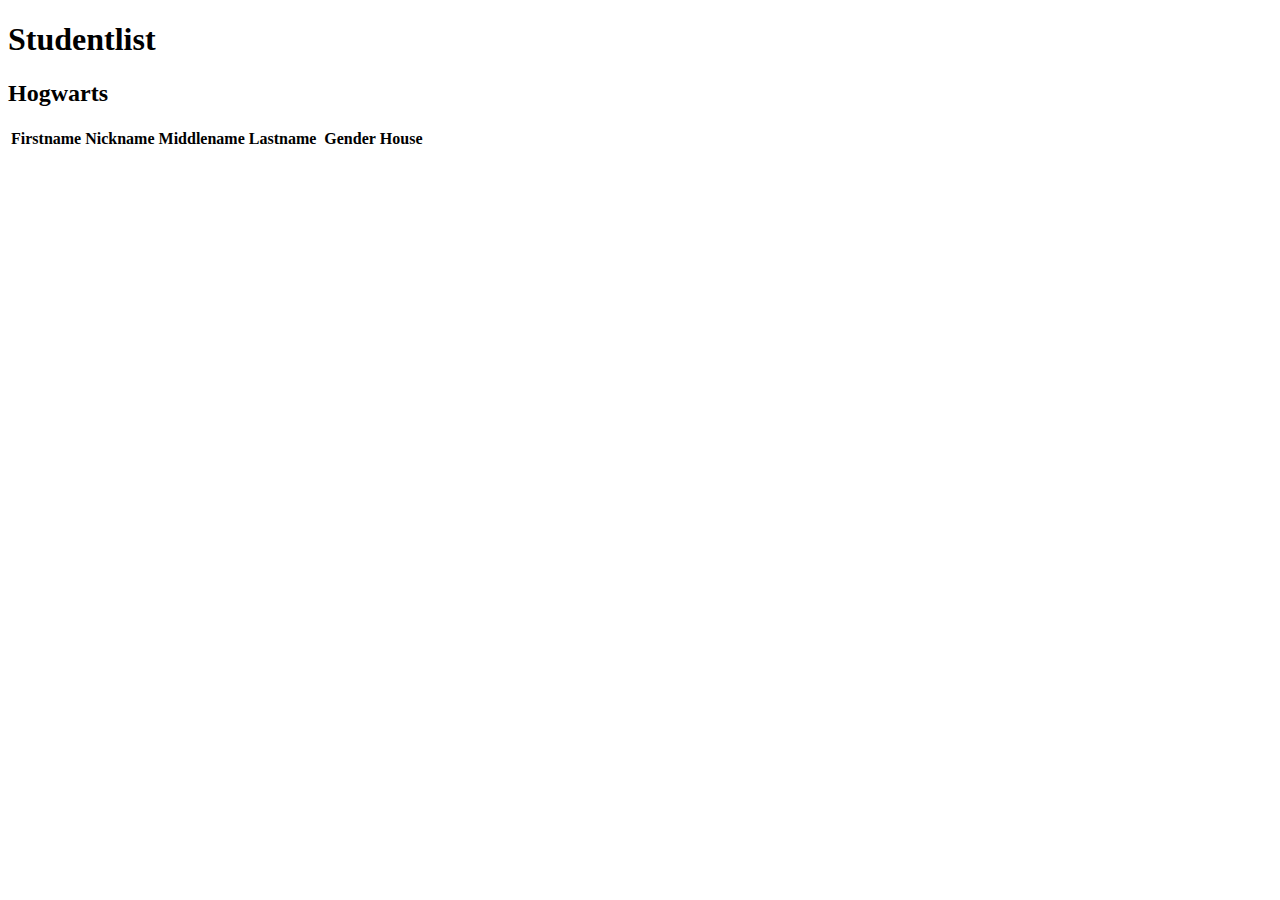
<file: cleaninghogwarts.html>
<!DOCTYPE html>
<html lang="en">
<head>
    <meta charset="UTF-8">
    <meta name="viewport" content="width=device-width, initial-scale=1.0">
    <title>Hacked Hogwarts Assignment</title>
    <link rel="stylesheet" href="cleaninghogwarts.css">
</head>
<body>

    <header>
        <div class="top">
            <h1>Studentlist</h1>
            <h2>Hogwarts</h2>
        </div>


        <!-- <nav id="filter_buttons">
            <button class="filter clicked" data-student="all">All</button>
            <button class="filter" data-student="Slytherin">Slytherin</button>
            <button class="filter" data-student="Gryffindor">Gryffindor</button>
            <button class="filter" data-student="Hufflepuff">Hufflepuff</button>
            <button class="filter" data-student="Ravenclaw">Ravenclaw</button>
        </nav> -->
    </header>


    <main>
    <table id="list">
        <thead>
          <tr>
            <th>Firstname</th>
            <th>Nickname</th>
            <th>Middlename</th>
            <th>Lastname<th>
            <th>Gender</th>
            <th>House</th>
          </tr>
        </thead>
        <tbody>
          <!-- student template will be copied and inserted here -->
        </tbody>
      </table>

      <template id="student">
        <tr>
            <td data-field="firstname">Firstname</td>
            <img src="" alt="" />
            <td data-field="nickname">Nickname</td>
            <td data-field="middlename">Middlename</td>
            <td data-field="lastname">Lastname</td>
            <td data-field="gender">Gender</td>
            <td data-field="house">House</td>
        </tr>
      </template>

   <!--  <section id="popup">
      <article class="popup_article">
        <h3 class="firstName"></h3>
        <h4 class=" middleName lastName"></h4>
        <p class="popup_gender"></p>
        <p class="popup_house"></p>
        <button class="close">Close</button>
      </article>
    </section>
  </main> -->

      <script src="cleaninghogwarts.js"></script>
  </body>
  </html>
</file>
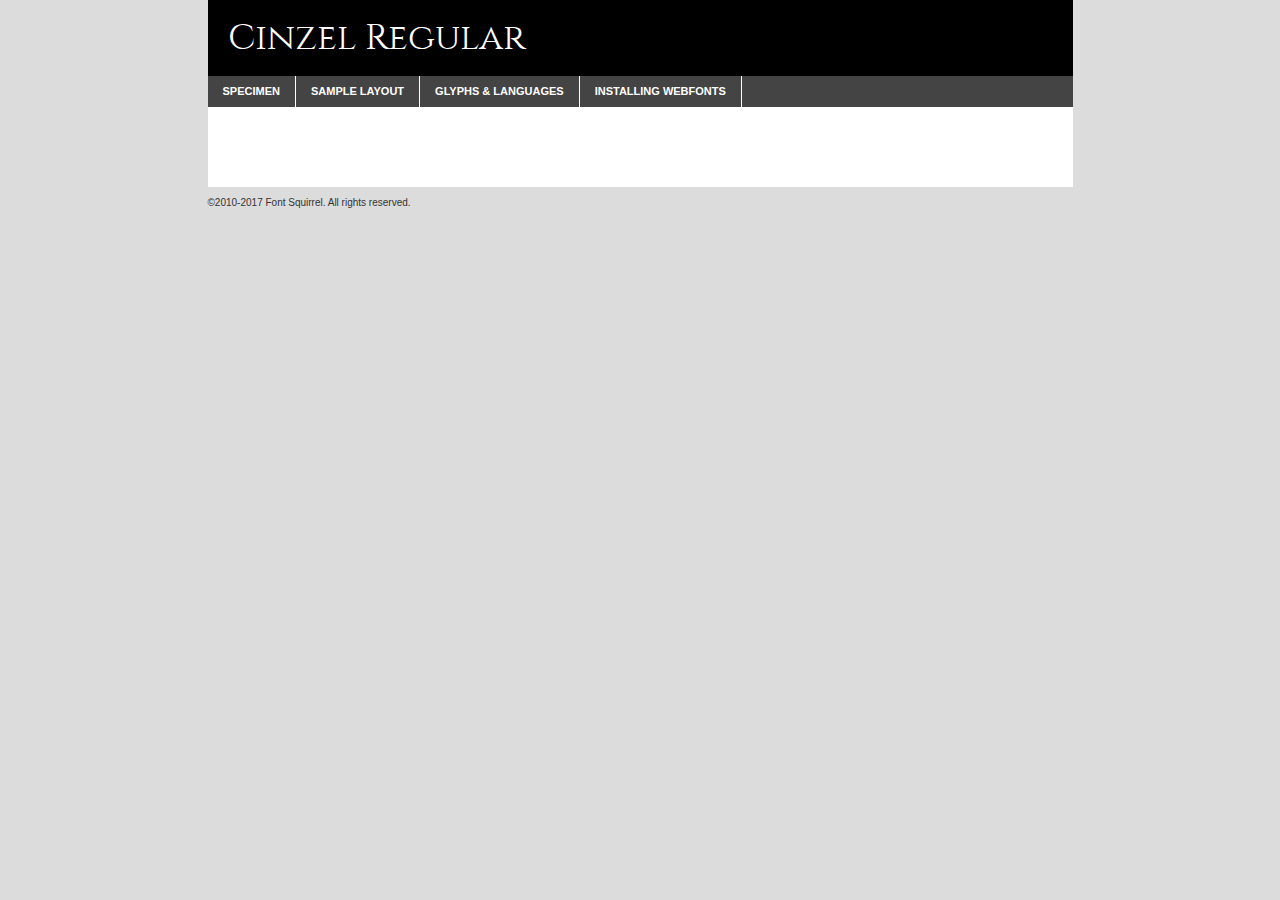
<file: webfontkit-20210221-145525/cinzel-variablefont_wght-demo.html>
<!DOCTYPE html PUBLIC "-//W3C//DTD XHTML 1.0 Transitional//EN"
	"http://www.w3.org/TR/xhtml1/DTD/xhtml1-transitional.dtd">

<html xmlns="http://www.w3.org/1999/xhtml" xml:lang="en" lang="en">
<head>
	<meta http-equiv="Content-Type" content="text/html; charset=utf-8" />
	<script src="http://ajax.googleapis.com/ajax/libs/jquery/1.7.2/jquery.min.js" type="text/javascript" charset="utf-8"></script>
	<script type="text/javascript">
	(function($){$.fn.easyTabs=function(option){var param=jQuery.extend({fadeSpeed:"fast",defaultContent:1,activeClass:'active'},option);$(this).each(function(){var thisId="#"+this.id;if(param.defaultContent==''){param.defaultContent=1;}
	if(typeof param.defaultContent=="number")
	{var defaultTab=$(thisId+" .tabs li:eq("+(param.defaultContent-1)+") a").attr('href').substr(1);}else{var defaultTab=param.defaultContent;}
	$(thisId+" .tabs li a").each(function(){var tabToHide=$(this).attr('href').substr(1);$("#"+tabToHide).addClass('easytabs-tab-content');});hideAll();changeContent(defaultTab);function hideAll(){$(thisId+" .easytabs-tab-content").hide();}
	function changeContent(tabId){hideAll();$(thisId+" .tabs li").removeClass(param.activeClass);$(thisId+" .tabs li a[href=#"+tabId+"]").closest('li').addClass(param.activeClass);if(param.fadeSpeed!="none")
	{$(thisId+" #"+tabId).fadeIn(param.fadeSpeed);}else{$(thisId+" #"+tabId).show();}}
	$(thisId+" .tabs li").click(function(){var tabId=$(this).find('a').attr('href').substr(1);changeContent(tabId);return false;});});}})(jQuery);
	</script>
	<link rel="stylesheet" href="specimen_files/specimen_stylesheet.css" type="text/css" charset="utf-8" />
	<link rel="stylesheet" href="stylesheet.css" type="text/css" charset="utf-8" />

	<style type="text/css">
					body{
				font-family: 'cinzelregular';
							}
		</style>

	<title>Cinzel Regular Specimen</title>
	
	
	<script type="text/javascript" charset="utf-8">
		$(document).ready(function() {
			$('#container').easyTabs({defaultContent:1});
		});
	</script>
</head>

<body>
<div id="container">
	<div id="header">
		Cinzel Regular	</div>
	<ul class="tabs">
		<li><a href="#specimen">Specimen</a></li>
		<li><a href="#layout">Sample Layout</a></li>
				<li><a href="#glyphs">Glyphs &amp; Languages</a></li>
		<li><a href="#installing">Installing Webfonts</a></li>
		
	</ul>
	
	<div id="main_content">

		
			<div id="specimen">
		
				<div class="section">
					<div class="grid12 firstcol">
						<div class="huge">AaBb</div>
					</div>
				</div>
		
				<div class="section">
					<div class="glyph_range">A&#x200B;B&#x200b;C&#x200b;D&#x200b;E&#x200b;F&#x200b;G&#x200b;H&#x200b;I&#x200b;J&#x200b;K&#x200b;L&#x200b;M&#x200b;N&#x200b;O&#x200b;P&#x200b;Q&#x200b;R&#x200b;S&#x200b;T&#x200b;U&#x200b;V&#x200b;W&#x200b;X&#x200b;Y&#x200b;Z&#x200b;a&#x200b;b&#x200b;c&#x200b;d&#x200b;e&#x200b;f&#x200b;g&#x200b;h&#x200b;i&#x200b;j&#x200b;k&#x200b;l&#x200b;m&#x200b;n&#x200b;o&#x200b;p&#x200b;q&#x200b;r&#x200b;s&#x200b;t&#x200b;u&#x200b;v&#x200b;w&#x200b;x&#x200b;y&#x200b;z&#x200b;1&#x200b;2&#x200b;3&#x200b;4&#x200b;5&#x200b;6&#x200b;7&#x200b;8&#x200b;9&#x200b;0&#x200b;&amp;&#x200b;.&#x200b;,&#x200b;?&#x200b;!&#x200b;&#64;&#x200b;(&#x200b;)&#x200b;#&#x200b;$&#x200b;%&#x200b;*&#x200b;+&#x200b;-&#x200b;=&#x200b;:&#x200b;;</div>
				</div>
				<div class="section">
					<div class="grid12 firstcol">
						<table class="sample_table">
							<tr><td>10</td><td class="size10">abcdefghijklmnopqrstuvwxyzABCDEFGHIJKLMNOPQRSTUVWXYZ0123456789abcdefghijklmnopqrstuvwxyzABCDEFGHIJKLMNOPQRSTUVWXYZ0123456789abcdefghijklmnopqrstuvwxyzABCDEFGHIJKLMNOPQRSTUVWXYZ</td></tr>
							<tr><td>11</td><td class="size11">abcdefghijklmnopqrstuvwxyzABCDEFGHIJKLMNOPQRSTUVWXYZ0123456789abcdefghijklmnopqrstuvwxyzABCDEFGHIJKLMNOPQRSTUVWXYZ0123456789abcdefghijklmnopqrstuvwxyzABCDEFGHIJKLMNOPQRSTUVWXYZ</td></tr>
							<tr><td>12</td><td class="size12">abcdefghijklmnopqrstuvwxyzABCDEFGHIJKLMNOPQRSTUVWXYZ0123456789abcdefghijklmnopqrstuvwxyzABCDEFGHIJKLMNOPQRSTUVWXYZ0123456789abcdefghijklmnopqrstuvwxyzABCDEFGHIJKLMNOPQRSTUVWXYZ</td></tr>
							<tr><td>13</td><td class="size13">abcdefghijklmnopqrstuvwxyzABCDEFGHIJKLMNOPQRSTUVWXYZ0123456789abcdefghijklmnopqrstuvwxyzABCDEFGHIJKLMNOPQRSTUVWXYZ0123456789abcdefghijklmnopqrstuvwxyzABCDEFGHIJKLMNOPQRSTUVWXYZ</td></tr>
							<tr><td>14</td><td class="size14">abcdefghijklmnopqrstuvwxyzABCDEFGHIJKLMNOPQRSTUVWXYZ0123456789abcdefghijklmnopqrstuvwxyzABCDEFGHIJKLMNOPQRSTUVWXYZ0123456789abcdefghijklmnopqrstuvwxyzABCDEFGHIJKLMNOPQRSTUVWXYZ</td></tr>
							<tr><td>16</td><td class="size16">abcdefghijklmnopqrstuvwxyzABCDEFGHIJKLMNOPQRSTUVWXYZ0123456789abcdefghijklmnopqrstuvwxyzABCDEFGHIJKLMNOPQRSTUVWXYZ</td></tr>
							<tr><td>18</td><td class="size18">abcdefghijklmnopqrstuvwxyzABCDEFGHIJKLMNOPQRSTUVWXYZ0123456789abcdefghijklmnopqrstuvwxyzABCDEFGHIJKLMNOPQRSTUVWXYZ</td></tr>
							<tr><td>20</td><td class="size20">abcdefghijklmnopqrstuvwxyzABCDEFGHIJKLMNOPQRSTUVWXYZ0123456789abcdefghijklmnopqrstuvwxyzABCDEFGHIJKLMNOPQRSTUVWXYZ</td></tr>
							<tr><td>24</td><td class="size24">abcdefghijklmnopqrstuvwxyzABCDEFGHIJKLMNOPQRSTUVWXYZ0123456789abcdefghijklmnopqrstuvwxyzABCDEFGHIJKLMNOPQRSTUVWXYZ</td></tr>
							<tr><td>30</td><td class="size30">abcdefghijklmnopqrstuvwxyzABCDEFGHIJKLMNOPQRSTUVWXYZ0123456789abcdefghijklmnopqrstuvwxyzABCDEFGHIJKLMNOPQRSTUVWXYZ</td></tr>
							<tr><td>36</td><td class="size36">abcdefghijklmnopqrstuvwxyzABCDEFGHIJKLMNOPQRSTUVWXYZ0123456789abcdefghijklmnopqrstuvwxyzABCDEFGHIJKLMNOPQRSTUVWXYZ</td></tr>
							<tr><td>48</td><td class="size48">abcdefghijklmnopqrstuvwxyzABCDEFGHIJKLMNOPQRSTUVWXYZ0123456789abcdefghijklmnopqrstuvwxyzABCDEFGHIJKLMNOPQRSTUVWXYZ</td></tr>
							<tr><td>60</td><td class="size60">abcdefghijklmnopqrstuvwxyzABCDEFGHIJKLMNOPQRSTUVWXYZ0123456789abcdefghijklmnopqrstuvwxyzABCDEFGHIJKLMNOPQRSTUVWXYZ</td></tr>
							<tr><td>72</td><td class="size72">abcdefghijklmnopqrstuvwxyzABCDEFGHIJKLMNOPQRSTUVWXYZ0123456789abcdefghijklmnopqrstuvwxyzABCDEFGHIJKLMNOPQRSTUVWXYZ</td></tr>
							<tr><td>90</td><td class="size90">abcdefghijklmnopqrstuvwxyzABCDEFGHIJKLMNOPQRSTUVWXYZ0123456789abcdefghijklmnopqrstuvwxyzABCDEFGHIJKLMNOPQRSTUVWXYZ</td></tr>
						</table>
				
					</div>
			
				</div>
		
		
		
								<div class="section" id="bodycomparison">


										<div id="xheight">
				<div class="fontbody">&#x25FC;&#x25FC;&#x25FC;&#x25FC;&#x25FC;&#x25FC;&#x25FC;&#x25FC;&#x25FC;&#x25FC;&#x25FC;&#x25FC;&#x25FC;&#x25FC;&#x25FC;&#x25FC;&#x25FC;&#x25FC;&#x25FC;&#x25FC;&#x25FC;&#x25FC;&#x25FC;&#x25FC;&#x25FC;&#x25FC;&#x25FC;&#x25FC;&#x25FC;&#x25FC;&#x25FC;&#x25FC;&#x25FC;&#x25FC;&#x25FC;&#x25FC;&#x25FC;&#x25FC;&#x25FC;&#x25FC;&#x25FC;&#x25FC;&#x25FC;&#x25FC;&#x25FC;&#x25FC;&#x25FC;&#x25FC;&#x25FC;&#x25FC;&#x25FC;&#x25FC;&#x25FC;&#x25FC;&#x25FC;&#x25FC;&#x25FC;&#x25FC;&#x25FC;&#x25FC;&#x25FC;&#x25FC;&#x25FC;&#x25FC;&#x25FC;&#x25FC;&#x25FC;&#x25FC;&#x25FC;&#x25FC;&#x25FC;&#x25FC;&#x25FC;&#x25FC;&#x25FC;&#x25FC;&#x25FC;&#x25FC;&#x25FC;&#x25FC;&#x25FC;&#x25FC;&#x25FC;&#x25FC;&#x25FC;&#x25FC;&#x25FC;&#x25FC;&#x25FC;&#x25FC;&#x25FC;&#x25FC;&#x25FC;&#x25FC;&#x25FC;&#x25FC;&#x25FC;&#x25FC;&#x25FC;body</div><div class="arialbody">body</div><div class="verdanabody">body</div><div class="georgiabody">body</div></div>
										<div class="fontbody" style="z-index:1">
											body<span>Cinzel Regular</span>
										</div>
										<div class="arialbody" style="z-index:1">
											body<span>Arial</span>
										</div>
										<div class="verdanabody" style="z-index:1">
											body<span>Verdana</span>
										</div>
										<div class="georgiabody" style="z-index:1">
											body<span>Georgia</span>
										</div>



								</div>
		
		
				<div class="section psample psample_row1" id="">
					
					<div class="grid2 firstcol">
						<p class="size10"><span>10.</span>Aenean lacinia bibendum nulla sed consectetur. Fusce dapibus, tellus ac cursus commodo, tortor mauris condimentum nibh, ut fermentum massa justo sit amet risus. Nullam id dolor id nibh ultricies vehicula ut id elit. Cum sociis natoque penatibus et magnis dis parturient montes, nascetur ridiculus mus. Nulla vitae elit libero, a pharetra augue.</p>
			
					</div>
					<div class="grid3">
						<p class="size11"><span>11.</span>Aenean lacinia bibendum nulla sed consectetur. Fusce dapibus, tellus ac cursus commodo, tortor mauris condimentum nibh, ut fermentum massa justo sit amet risus. Nullam id dolor id nibh ultricies vehicula ut id elit. Cum sociis natoque penatibus et magnis dis parturient montes, nascetur ridiculus mus. Nulla vitae elit libero, a pharetra augue.</p>
			
					</div>
					<div class="grid3">
						<p class="size12"><span>12.</span>Aenean lacinia bibendum nulla sed consectetur. Fusce dapibus, tellus ac cursus commodo, tortor mauris condimentum nibh, ut fermentum massa justo sit amet risus. Nullam id dolor id nibh ultricies vehicula ut id elit. Cum sociis natoque penatibus et magnis dis parturient montes, nascetur ridiculus mus. Nulla vitae elit libero, a pharetra augue.</p>
			
					</div>
					<div class="grid4">
						<p class="size13"><span>13.</span>Aenean lacinia bibendum nulla sed consectetur. Fusce dapibus, tellus ac cursus commodo, tortor mauris condimentum nibh, ut fermentum massa justo sit amet risus. Nullam id dolor id nibh ultricies vehicula ut id elit. Cum sociis natoque penatibus et magnis dis parturient montes, nascetur ridiculus mus. Nulla vitae elit libero, a pharetra augue.</p>
			
					</div>
					<div class="white_blend"></div>
					
				</div>
				<div class="section psample psample_row2" id="">
					<div class="grid3 firstcol">
						<p class="size14"><span>14.</span>Aenean lacinia bibendum nulla sed consectetur. Fusce dapibus, tellus ac cursus commodo, tortor mauris condimentum nibh, ut fermentum massa justo sit amet risus. Nullam id dolor id nibh ultricies vehicula ut id elit. Cum sociis natoque penatibus et magnis dis parturient montes, nascetur ridiculus mus. Nulla vitae elit libero, a pharetra augue.</p>
			
					</div>
					<div class="grid4">
						<p class="size16"><span>16.</span>Aenean lacinia bibendum nulla sed consectetur. Fusce dapibus, tellus ac cursus commodo, tortor mauris condimentum nibh, ut fermentum massa justo sit amet risus. Nullam id dolor id nibh ultricies vehicula ut id elit. Cum sociis natoque penatibus et magnis dis parturient montes, nascetur ridiculus mus. Nulla vitae elit libero, a pharetra augue.</p>
			
					</div>
					<div class="grid5">
						<p class="size18"><span>18.</span>Aenean lacinia bibendum nulla sed consectetur. Fusce dapibus, tellus ac cursus commodo, tortor mauris condimentum nibh, ut fermentum massa justo sit amet risus. Nullam id dolor id nibh ultricies vehicula ut id elit. Cum sociis natoque penatibus et magnis dis parturient montes, nascetur ridiculus mus. Nulla vitae elit libero, a pharetra augue.</p>
			
					</div>

					<div class="white_blend"></div>

				</div>
				
				<div class="section psample psample_row3" id="">
					<div class="grid5 firstcol">
						<p class="size20"><span>20.</span>Aenean lacinia bibendum nulla sed consectetur. Fusce dapibus, tellus ac cursus commodo, tortor mauris condimentum nibh, ut fermentum massa justo sit amet risus. Nullam id dolor id nibh ultricies vehicula ut id elit. Cum sociis natoque penatibus et magnis dis parturient montes, nascetur ridiculus mus. Nulla vitae elit libero, a pharetra augue.</p>
					</div>
					<div class="grid7">
						<p class="size24"><span>24.</span>Aenean lacinia bibendum nulla sed consectetur. Fusce dapibus, tellus ac cursus commodo, tortor mauris condimentum nibh, ut fermentum massa justo sit amet risus. Nullam id dolor id nibh ultricies vehicula ut id elit. Cum sociis natoque penatibus et magnis dis parturient montes, nascetur ridiculus mus. Nulla vitae elit libero, a pharetra augue.</p>
					</div>
					
					<div class="white_blend"></div>
					
				</div>
				
				<div class="section psample psample_row4" id="">
					<div class="grid12 firstcol">
						<p class="size30"><span>30.</span>Aenean lacinia bibendum nulla sed consectetur. Fusce dapibus, tellus ac cursus commodo, tortor mauris condimentum nibh, ut fermentum massa justo sit amet risus. Nullam id dolor id nibh ultricies vehicula ut id elit. Cum sociis natoque penatibus et magnis dis parturient montes, nascetur ridiculus mus. Nulla vitae elit libero, a pharetra augue.</p>
					</div>
					<div class="white_blend"></div>
					
				</div>
				
				
				
				<div class="section psample psample_row1 fullreverse">
					<div class="grid2 firstcol">
						<p class="size10"><span>10.</span>Aenean lacinia bibendum nulla sed consectetur. Fusce dapibus, tellus ac cursus commodo, tortor mauris condimentum nibh, ut fermentum massa justo sit amet risus. Nullam id dolor id nibh ultricies vehicula ut id elit. Cum sociis natoque penatibus et magnis dis parturient montes, nascetur ridiculus mus. Nulla vitae elit libero, a pharetra augue.</p>
			
					</div>
					<div class="grid3">
						<p class="size11"><span>11.</span>Aenean lacinia bibendum nulla sed consectetur. Fusce dapibus, tellus ac cursus commodo, tortor mauris condimentum nibh, ut fermentum massa justo sit amet risus. Nullam id dolor id nibh ultricies vehicula ut id elit. Cum sociis natoque penatibus et magnis dis parturient montes, nascetur ridiculus mus. Nulla vitae elit libero, a pharetra augue.</p>
			
					</div>
					<div class="grid3">
						<p class="size12"><span>12.</span>Aenean lacinia bibendum nulla sed consectetur. Fusce dapibus, tellus ac cursus commodo, tortor mauris condimentum nibh, ut fermentum massa justo sit amet risus. Nullam id dolor id nibh ultricies vehicula ut id elit. Cum sociis natoque penatibus et magnis dis parturient montes, nascetur ridiculus mus. Nulla vitae elit libero, a pharetra augue.</p>
			
					</div>
					<div class="grid4">
						<p class="size13"><span>13.</span>Aenean lacinia bibendum nulla sed consectetur. Fusce dapibus, tellus ac cursus commodo, tortor mauris condimentum nibh, ut fermentum massa justo sit amet risus. Nullam id dolor id nibh ultricies vehicula ut id elit. Cum sociis natoque penatibus et magnis dis parturient montes, nascetur ridiculus mus. Nulla vitae elit libero, a pharetra augue.</p>
			
					</div>
					<div class="black_blend"></div>
					
				</div>
				
				<div class="section psample psample_row2 fullreverse">
					<div class="grid3 firstcol">
						<p class="size14"><span>14.</span>Aenean lacinia bibendum nulla sed consectetur. Fusce dapibus, tellus ac cursus commodo, tortor mauris condimentum nibh, ut fermentum massa justo sit amet risus. Nullam id dolor id nibh ultricies vehicula ut id elit. Cum sociis natoque penatibus et magnis dis parturient montes, nascetur ridiculus mus. Nulla vitae elit libero, a pharetra augue.</p>
			
					</div>
					<div class="grid4">
						<p class="size16"><span>16.</span>Aenean lacinia bibendum nulla sed consectetur. Fusce dapibus, tellus ac cursus commodo, tortor mauris condimentum nibh, ut fermentum massa justo sit amet risus. Nullam id dolor id nibh ultricies vehicula ut id elit. Cum sociis natoque penatibus et magnis dis parturient montes, nascetur ridiculus mus. Nulla vitae elit libero, a pharetra augue.</p>
			
					</div>
					<div class="grid5">
						<p class="size18"><span>18.</span>Aenean lacinia bibendum nulla sed consectetur. Fusce dapibus, tellus ac cursus commodo, tortor mauris condimentum nibh, ut fermentum massa justo sit amet risus. Nullam id dolor id nibh ultricies vehicula ut id elit. Cum sociis natoque penatibus et magnis dis parturient montes, nascetur ridiculus mus. Nulla vitae elit libero, a pharetra augue.</p>
			
					</div>
					<div class="black_blend"></div>

				</div>
				
				<div class="section psample fullreverse psample_row3" id="">
					<div class="grid5 firstcol">
						<p class="size20"><span>20.</span>Aenean lacinia bibendum nulla sed consectetur. Fusce dapibus, tellus ac cursus commodo, tortor mauris condimentum nibh, ut fermentum massa justo sit amet risus. Nullam id dolor id nibh ultricies vehicula ut id elit. Cum sociis natoque penatibus et magnis dis parturient montes, nascetur ridiculus mus. Nulla vitae elit libero, a pharetra augue.</p>
					</div>
					<div class="grid7">
						<p class="size24"><span>24.</span>Aenean lacinia bibendum nulla sed consectetur. Fusce dapibus, tellus ac cursus commodo, tortor mauris condimentum nibh, ut fermentum massa justo sit amet risus. Nullam id dolor id nibh ultricies vehicula ut id elit. Cum sociis natoque penatibus et magnis dis parturient montes, nascetur ridiculus mus. Nulla vitae elit libero, a pharetra augue.</p>
					</div>
					
					<div class="black_blend"></div>
					
				</div>
				
				<div class="section psample fullreverse psample_row4" id="" style="border-bottom: 20px #000 solid;">
					<div class="grid12 firstcol">
						<p class="size30"><span>30.</span>Aenean lacinia bibendum nulla sed consectetur. Fusce dapibus, tellus ac cursus commodo, tortor mauris condimentum nibh, ut fermentum massa justo sit amet risus. Nullam id dolor id nibh ultricies vehicula ut id elit. Cum sociis natoque penatibus et magnis dis parturient montes, nascetur ridiculus mus. Nulla vitae elit libero, a pharetra augue.</p>
					</div>
					<div class="black_blend"></div>
					
				</div>
				
				
				
				
			</div>
			
			<div id="layout">
				
				<div class="section">
					
					<div class="grid12 firstcol">
						<h1>Lorem Ipsum Dolor</h1>
						<h2>Etiam porta sem malesuada magna mollis euismod</h2>
						
						<p class="byline">By <a href="#link">Aenean Lacinia</a></p>
					</div>
				</div>
				<div class="section">
					<div class="grid8 firstcol">
						<p class="large">Donec sed odio dui. Morbi leo risus, porta ac consectetur ac, vestibulum at eros. Fusce dapibus, tellus ac cursus commodo, tortor mauris condimentum nibh, ut fermentum massa justo sit amet risus. </p>

						
						<h3>Pellentesque ornare sem</h3>

						<p>Maecenas sed diam eget risus varius blandit sit amet non magna. Maecenas faucibus mollis interdum. Donec ullamcorper nulla non metus auctor fringilla. Nullam id dolor id nibh ultricies vehicula ut id elit. Nullam id dolor id nibh ultricies vehicula ut id elit. </p>

						<p>Aenean eu leo quam. Pellentesque ornare sem lacinia quam venenatis vestibulum. Lorem ipsum dolor sit amet, consectetur adipiscing elit. Cum sociis natoque penatibus et magnis dis parturient montes, nascetur ridiculus mus. </p>

						<p>Nulla vitae elit libero, a pharetra augue. Praesent commodo cursus magna, vel scelerisque nisl consectetur et. Aenean lacinia bibendum nulla sed consectetur. </p>

						<p>Nullam quis risus eget urna mollis ornare vel eu leo. Nullam quis risus eget urna mollis ornare vel eu leo. Maecenas sed diam eget risus varius blandit sit amet non magna. Donec ullamcorper nulla non metus auctor fringilla. </p>

						<h3>Cras mattis consectetur</h3>

						<p>Aenean eu leo quam. Pellentesque ornare sem lacinia quam venenatis vestibulum. Aenean lacinia bibendum nulla sed consectetur. Integer posuere erat a ante venenatis dapibus posuere velit aliquet. Cras mattis consectetur purus sit amet fermentum. </p>

						<p>Nullam id dolor id nibh ultricies vehicula ut id elit. Nullam quis risus eget urna mollis ornare vel eu leo. Cras mattis consectetur purus sit amet fermentum.</p>
					</div>
					
					<div class="grid4 sidebar">
						
						<div class="box reverse">
							<p class="last">Nullam quis risus eget urna mollis ornare vel eu leo. Donec ullamcorper nulla non metus auctor fringilla. Cras mattis consectetur purus sit amet fermentum. Sed posuere consectetur est at lobortis. Lorem ipsum dolor sit amet, consectetur adipiscing elit. </p>
						</div>
						
						<p class="caption">Maecenas sed diam eget risus varius.</p>

						<p>Vestibulum id ligula porta felis euismod semper. Integer posuere erat a ante venenatis dapibus posuere velit aliquet. Vestibulum id ligula porta felis euismod semper. Sed posuere consectetur est at lobortis. Maecenas sed diam eget risus varius blandit sit amet non magna. Fusce dapibus, tellus ac cursus commodo, tortor mauris condimentum nibh, ut fermentum massa justo sit amet risus. </p>

					

						<p>Duis mollis, est non commodo luctus, nisi erat porttitor ligula, eget lacinia odio sem nec elit. Aenean lacinia bibendum nulla sed consectetur. Vivamus sagittis lacus vel augue laoreet rutrum faucibus dolor auctor. Aenean lacinia bibendum nulla sed consectetur. Nullam quis risus eget urna mollis ornare vel eu leo. </p>

						<p>Praesent commodo cursus magna, vel scelerisque nisl consectetur et. Donec ullamcorper nulla non metus auctor fringilla. Maecenas faucibus mollis interdum. Fusce dapibus, tellus ac cursus commodo, tortor mauris condimentum nibh, ut fermentum massa justo sit amet risus. </p>

					</div>
				</div>
				
			</div>


			



		<div id="glyphs">
			<div class="section">
				<div class="grid12 firstcol">
			
				<h1>Language Support</h1>
				<p>The subset of Cinzel Regular in this kit supports the following languages:<br />
			
					Albanian, Basque, Breton, Chamorro, Danish, Dutch, English, Faroese, Finnish, French, Frisian, Galician, German, Icelandic, Italian, Malagasy, Norwegian, Portuguese, Spanish, Alsatian, Aragonese, Arapaho, Arrernte, Asturian, Aymara, Bislama, Cebuano, Corsican, Fijian, French_creole, Genoese, Gilbertese, Greenlandic, Haitian_creole, Hiligaynon, Hmong, Hopi, Ibanag, Iloko_ilokano, Indonesian, Interglossa_glosa, Interlingua, Irish_gaelic, Jerriais, Lojban, Lombard, Luxembourgeois, Manx, Mohawk, Norfolk_pitcairnese, Occitan, Oromo, Pangasinan, Papiamento, Piedmontese, Potawatomi, Rhaeto-romance, Romansh, Rotokas, Sami_lule, Samoan, Sardinian, Scots_gaelic, Seychelles_creole, Shona, Sicilian, Somali, Southern_ndebele, Swahili, Swati_swazi, Tagalog_filipino_pilipino, Tetum, Tok_pisin, Uyghur_latinized, Volapuk, Walloon, Warlpiri, Xhosa, Yapese, Zulu, Latinbasic, Ubasic, Demo				</p>
				<h1>Glyph Chart</h1>
				<p>The subset of Cinzel Regular in this kit includes all the glyphs listed below. Unicode entities are included above each glyph to help you insert individual characters into your layout.</p>
				<div id="glyph_chart">
			
																				 <div><p>&amp;#32;</p>&#32;</div>
																				 <div><p>&amp;#33;</p>&#33;</div>
																				 <div><p>&amp;#34;</p>&#34;</div>
																				 <div><p>&amp;#35;</p>&#35;</div>
																				 <div><p>&amp;#36;</p>&#36;</div>
																				 <div><p>&amp;#37;</p>&#37;</div>
																				 <div><p>&amp;#38;</p>&#38;</div>
																				 <div><p>&amp;#39;</p>&#39;</div>
																				 <div><p>&amp;#40;</p>&#40;</div>
																				 <div><p>&amp;#41;</p>&#41;</div>
																				 <div><p>&amp;#42;</p>&#42;</div>
																				 <div><p>&amp;#43;</p>&#43;</div>
																				 <div><p>&amp;#44;</p>&#44;</div>
																				 <div><p>&amp;#45;</p>&#45;</div>
																				 <div><p>&amp;#46;</p>&#46;</div>
																				 <div><p>&amp;#47;</p>&#47;</div>
																				 <div><p>&amp;#48;</p>&#48;</div>
																				 <div><p>&amp;#49;</p>&#49;</div>
																				 <div><p>&amp;#50;</p>&#50;</div>
																				 <div><p>&amp;#51;</p>&#51;</div>
																				 <div><p>&amp;#52;</p>&#52;</div>
																				 <div><p>&amp;#53;</p>&#53;</div>
																				 <div><p>&amp;#54;</p>&#54;</div>
																				 <div><p>&amp;#55;</p>&#55;</div>
																				 <div><p>&amp;#56;</p>&#56;</div>
																				 <div><p>&amp;#57;</p>&#57;</div>
																				 <div><p>&amp;#58;</p>&#58;</div>
																				 <div><p>&amp;#59;</p>&#59;</div>
																				 <div><p>&amp;#60;</p>&#60;</div>
																				 <div><p>&amp;#61;</p>&#61;</div>
																				 <div><p>&amp;#62;</p>&#62;</div>
																				 <div><p>&amp;#63;</p>&#63;</div>
																				 <div><p>&amp;#64;</p>&#64;</div>
																				 <div><p>&amp;#65;</p>&#65;</div>
																				 <div><p>&amp;#66;</p>&#66;</div>
																				 <div><p>&amp;#67;</p>&#67;</div>
																				 <div><p>&amp;#68;</p>&#68;</div>
																				 <div><p>&amp;#69;</p>&#69;</div>
																				 <div><p>&amp;#70;</p>&#70;</div>
																				 <div><p>&amp;#71;</p>&#71;</div>
																				 <div><p>&amp;#72;</p>&#72;</div>
																				 <div><p>&amp;#73;</p>&#73;</div>
																				 <div><p>&amp;#74;</p>&#74;</div>
																				 <div><p>&amp;#75;</p>&#75;</div>
																				 <div><p>&amp;#76;</p>&#76;</div>
																				 <div><p>&amp;#77;</p>&#77;</div>
																				 <div><p>&amp;#78;</p>&#78;</div>
																				 <div><p>&amp;#79;</p>&#79;</div>
																				 <div><p>&amp;#80;</p>&#80;</div>
																				 <div><p>&amp;#81;</p>&#81;</div>
																				 <div><p>&amp;#82;</p>&#82;</div>
																				 <div><p>&amp;#83;</p>&#83;</div>
																				 <div><p>&amp;#84;</p>&#84;</div>
																				 <div><p>&amp;#85;</p>&#85;</div>
																				 <div><p>&amp;#86;</p>&#86;</div>
																				 <div><p>&amp;#87;</p>&#87;</div>
																				 <div><p>&amp;#88;</p>&#88;</div>
																				 <div><p>&amp;#89;</p>&#89;</div>
																				 <div><p>&amp;#90;</p>&#90;</div>
																				 <div><p>&amp;#91;</p>&#91;</div>
																				 <div><p>&amp;#92;</p>&#92;</div>
																				 <div><p>&amp;#93;</p>&#93;</div>
																				 <div><p>&amp;#94;</p>&#94;</div>
																				 <div><p>&amp;#95;</p>&#95;</div>
																				 <div><p>&amp;#96;</p>&#96;</div>
																				 <div><p>&amp;#97;</p>&#97;</div>
																				 <div><p>&amp;#98;</p>&#98;</div>
																				 <div><p>&amp;#99;</p>&#99;</div>
																				 <div><p>&amp;#100;</p>&#100;</div>
																				 <div><p>&amp;#101;</p>&#101;</div>
																				 <div><p>&amp;#102;</p>&#102;</div>
																				 <div><p>&amp;#103;</p>&#103;</div>
																				 <div><p>&amp;#104;</p>&#104;</div>
																				 <div><p>&amp;#105;</p>&#105;</div>
																				 <div><p>&amp;#106;</p>&#106;</div>
																				 <div><p>&amp;#107;</p>&#107;</div>
																				 <div><p>&amp;#108;</p>&#108;</div>
																				 <div><p>&amp;#109;</p>&#109;</div>
																				 <div><p>&amp;#110;</p>&#110;</div>
																				 <div><p>&amp;#111;</p>&#111;</div>
																				 <div><p>&amp;#112;</p>&#112;</div>
																				 <div><p>&amp;#113;</p>&#113;</div>
																				 <div><p>&amp;#114;</p>&#114;</div>
																				 <div><p>&amp;#115;</p>&#115;</div>
																				 <div><p>&amp;#116;</p>&#116;</div>
																				 <div><p>&amp;#117;</p>&#117;</div>
																				 <div><p>&amp;#118;</p>&#118;</div>
																				 <div><p>&amp;#119;</p>&#119;</div>
																				 <div><p>&amp;#120;</p>&#120;</div>
																				 <div><p>&amp;#121;</p>&#121;</div>
																				 <div><p>&amp;#122;</p>&#122;</div>
																				 <div><p>&amp;#123;</p>&#123;</div>
																				 <div><p>&amp;#124;</p>&#124;</div>
																				 <div><p>&amp;#125;</p>&#125;</div>
																				 <div><p>&amp;#126;</p>&#126;</div>
																				 <div><p>&amp;#160;</p>&#160;</div>
																				 <div><p>&amp;#161;</p>&#161;</div>
																				 <div><p>&amp;#162;</p>&#162;</div>
																				 <div><p>&amp;#163;</p>&#163;</div>
																				 <div><p>&amp;#164;</p>&#164;</div>
																				 <div><p>&amp;#165;</p>&#165;</div>
																				 <div><p>&amp;#166;</p>&#166;</div>
																				 <div><p>&amp;#167;</p>&#167;</div>
																				 <div><p>&amp;#168;</p>&#168;</div>
																				 <div><p>&amp;#169;</p>&#169;</div>
																				 <div><p>&amp;#170;</p>&#170;</div>
																				 <div><p>&amp;#171;</p>&#171;</div>
																				 <div><p>&amp;#172;</p>&#172;</div>
																				 <div><p>&amp;#173;</p>&#173;</div>
																				 <div><p>&amp;#174;</p>&#174;</div>
																				 <div><p>&amp;#175;</p>&#175;</div>
																				 <div><p>&amp;#176;</p>&#176;</div>
																				 <div><p>&amp;#177;</p>&#177;</div>
																				 <div><p>&amp;#178;</p>&#178;</div>
																				 <div><p>&amp;#179;</p>&#179;</div>
																				 <div><p>&amp;#180;</p>&#180;</div>
																				 <div><p>&amp;#181;</p>&#181;</div>
																				 <div><p>&amp;#182;</p>&#182;</div>
																				 <div><p>&amp;#183;</p>&#183;</div>
																				 <div><p>&amp;#184;</p>&#184;</div>
																				 <div><p>&amp;#185;</p>&#185;</div>
																				 <div><p>&amp;#186;</p>&#186;</div>
																				 <div><p>&amp;#187;</p>&#187;</div>
																				 <div><p>&amp;#188;</p>&#188;</div>
																				 <div><p>&amp;#189;</p>&#189;</div>
																				 <div><p>&amp;#190;</p>&#190;</div>
																				 <div><p>&amp;#191;</p>&#191;</div>
																				 <div><p>&amp;#192;</p>&#192;</div>
																				 <div><p>&amp;#193;</p>&#193;</div>
																				 <div><p>&amp;#194;</p>&#194;</div>
																				 <div><p>&amp;#195;</p>&#195;</div>
																				 <div><p>&amp;#196;</p>&#196;</div>
																				 <div><p>&amp;#197;</p>&#197;</div>
																				 <div><p>&amp;#198;</p>&#198;</div>
																				 <div><p>&amp;#199;</p>&#199;</div>
																				 <div><p>&amp;#200;</p>&#200;</div>
																				 <div><p>&amp;#201;</p>&#201;</div>
																				 <div><p>&amp;#202;</p>&#202;</div>
																				 <div><p>&amp;#203;</p>&#203;</div>
																				 <div><p>&amp;#204;</p>&#204;</div>
																				 <div><p>&amp;#205;</p>&#205;</div>
																				 <div><p>&amp;#206;</p>&#206;</div>
																				 <div><p>&amp;#207;</p>&#207;</div>
																				 <div><p>&amp;#208;</p>&#208;</div>
																				 <div><p>&amp;#209;</p>&#209;</div>
																				 <div><p>&amp;#210;</p>&#210;</div>
																				 <div><p>&amp;#211;</p>&#211;</div>
																				 <div><p>&amp;#212;</p>&#212;</div>
																				 <div><p>&amp;#213;</p>&#213;</div>
																				 <div><p>&amp;#214;</p>&#214;</div>
																				 <div><p>&amp;#215;</p>&#215;</div>
																				 <div><p>&amp;#216;</p>&#216;</div>
																				 <div><p>&amp;#217;</p>&#217;</div>
																				 <div><p>&amp;#218;</p>&#218;</div>
																				 <div><p>&amp;#219;</p>&#219;</div>
																				 <div><p>&amp;#220;</p>&#220;</div>
																				 <div><p>&amp;#221;</p>&#221;</div>
																				 <div><p>&amp;#222;</p>&#222;</div>
																				 <div><p>&amp;#223;</p>&#223;</div>
																				 <div><p>&amp;#224;</p>&#224;</div>
																				 <div><p>&amp;#225;</p>&#225;</div>
																				 <div><p>&amp;#226;</p>&#226;</div>
																				 <div><p>&amp;#227;</p>&#227;</div>
																				 <div><p>&amp;#228;</p>&#228;</div>
																				 <div><p>&amp;#229;</p>&#229;</div>
																				 <div><p>&amp;#230;</p>&#230;</div>
																				 <div><p>&amp;#231;</p>&#231;</div>
																				 <div><p>&amp;#232;</p>&#232;</div>
																				 <div><p>&amp;#233;</p>&#233;</div>
																				 <div><p>&amp;#234;</p>&#234;</div>
																				 <div><p>&amp;#235;</p>&#235;</div>
																				 <div><p>&amp;#236;</p>&#236;</div>
																				 <div><p>&amp;#237;</p>&#237;</div>
																				 <div><p>&amp;#238;</p>&#238;</div>
																				 <div><p>&amp;#239;</p>&#239;</div>
																				 <div><p>&amp;#240;</p>&#240;</div>
																				 <div><p>&amp;#241;</p>&#241;</div>
																				 <div><p>&amp;#242;</p>&#242;</div>
																				 <div><p>&amp;#243;</p>&#243;</div>
																				 <div><p>&amp;#244;</p>&#244;</div>
																				 <div><p>&amp;#245;</p>&#245;</div>
																				 <div><p>&amp;#246;</p>&#246;</div>
																				 <div><p>&amp;#247;</p>&#247;</div>
																				 <div><p>&amp;#248;</p>&#248;</div>
																				 <div><p>&amp;#249;</p>&#249;</div>
																				 <div><p>&amp;#250;</p>&#250;</div>
																				 <div><p>&amp;#251;</p>&#251;</div>
																				 <div><p>&amp;#252;</p>&#252;</div>
																				 <div><p>&amp;#253;</p>&#253;</div>
																				 <div><p>&amp;#254;</p>&#254;</div>
																				 <div><p>&amp;#255;</p>&#255;</div>
																				 <div><p>&amp;#338;</p>&#338;</div>
																				 <div><p>&amp;#339;</p>&#339;</div>
																				 <div><p>&amp;#376;</p>&#376;</div>
																				 <div><p>&amp;#710;</p>&#710;</div>
																				 <div><p>&amp;#732;</p>&#732;</div>
																				 <div><p>&amp;#8192;</p>&#8192;</div>
																				 <div><p>&amp;#8193;</p>&#8193;</div>
																				 <div><p>&amp;#8194;</p>&#8194;</div>
																				 <div><p>&amp;#8195;</p>&#8195;</div>
																				 <div><p>&amp;#8196;</p>&#8196;</div>
																				 <div><p>&amp;#8197;</p>&#8197;</div>
																				 <div><p>&amp;#8198;</p>&#8198;</div>
																				 <div><p>&amp;#8199;</p>&#8199;</div>
																				 <div><p>&amp;#8200;</p>&#8200;</div>
																				 <div><p>&amp;#8201;</p>&#8201;</div>
																				 <div><p>&amp;#8202;</p>&#8202;</div>
																				 <div><p>&amp;#8208;</p>&#8208;</div>
																				 <div><p>&amp;#8209;</p>&#8209;</div>
																				 <div><p>&amp;#8210;</p>&#8210;</div>
																				 <div><p>&amp;#8211;</p>&#8211;</div>
																				 <div><p>&amp;#8212;</p>&#8212;</div>
																				 <div><p>&amp;#8216;</p>&#8216;</div>
																				 <div><p>&amp;#8217;</p>&#8217;</div>
																				 <div><p>&amp;#8218;</p>&#8218;</div>
																				 <div><p>&amp;#8220;</p>&#8220;</div>
																				 <div><p>&amp;#8221;</p>&#8221;</div>
																				 <div><p>&amp;#8222;</p>&#8222;</div>
																				 <div><p>&amp;#8226;</p>&#8226;</div>
																				 <div><p>&amp;#8230;</p>&#8230;</div>
																				 <div><p>&amp;#8239;</p>&#8239;</div>
																				 <div><p>&amp;#8249;</p>&#8249;</div>
																				 <div><p>&amp;#8250;</p>&#8250;</div>
																				 <div><p>&amp;#8287;</p>&#8287;</div>
																				 <div><p>&amp;#8364;</p>&#8364;</div>
																				 <div><p>&amp;#8482;</p>&#8482;</div>
																				 <div><p>&amp;#9724;</p>&#9724;</div>
																				 <div><p>&amp;#64257;</p>&#64257;</div>
																				 <div><p>&amp;#64258;</p>&#64258;</div>
																																																</div>	
				</div>
		
		
			</div>
		</div>
		
		
		<div id="specs">
			
		</div>
	
		<div id="installing">
			<div class="section">
				<div class="grid7 firstcol">
					<h1>Installing Webfonts</h1>
					
					<p>Webfonts are supported by all major browser platforms but not all in the same way. There are currently four different font formats that must be included in order to target all browsers. This includes TTF, WOFF, EOT and SVG.</p>
					
					<h2>1. Upload your webfonts</h2>
					<p>You must upload your webfont kit to your website. They should be in or near the same directory as your CSS files.</p>
					
					<h2>2. Include the webfont stylesheet</h2>
					<p>A special CSS @font-face declaration helps the various browsers select the appropriate font it needs without causing you a bunch of headaches. Learn more about this syntax by reading the <a href="https://www.fontspring.com/blog/further-hardening-of-the-bulletproof-syntax">Fontspring blog post</a> about it. The code for it is as follows:</p>


<code>
@font-face{ 
	font-family: 'MyWebFont';
	src: url('WebFont.eot');
	src: url('WebFont.eot?#iefix') format('embedded-opentype'),
	     url('WebFont.woff') format('woff'),
	     url('WebFont.ttf') format('truetype'),
	     url('WebFont.svg#webfont') format('svg');
}
</code>

	<p>We've already gone ahead and generated the code for you. All you have to do is link to the stylesheet in your HTML, like this:</p>
	<code>&lt;link rel=&quot;stylesheet&quot; href=&quot;stylesheet.css&quot; type=&quot;text/css&quot; charset=&quot;utf-8&quot; /&gt;</code>

					<h2>3. Modify your own stylesheet</h2>
					<p>To take advantage of your new fonts, you must tell your stylesheet to use them. Look at the original @font-face declaration above and find the property called "font-family." The name linked there will be what you use to reference the font. Prepend that webfont name to the font stack in the "font-family" property, inside the selector you want to change. For example:</p>
<code>p { font-family: 'WebFont', Arial, sans-serif; }</code>

<h2>4. Test</h2>
<p>Getting webfonts to work cross-browser <em>can</em> be tricky. Use the information in the sidebar to help you if you find that fonts aren't loading in a particular browser.</p>
				</div>
				
				<div class="grid5 sidebar">
					<div class="box">
						<h2>Troubleshooting<br />Font-Face Problems</h2>
						<p>Having trouble getting your webfonts to load in your new website? Here are some tips to sort out what might be the problem.</p>

						<h3>Fonts not showing in any browser</h3>

						<p>This sounds like you need to work on the plumbing. You either did not upload the fonts to the correct directory, or you did not link the fonts properly in the CSS. If you've confirmed that all this is correct and you still have a problem, take a look at your .htaccess file and see if requests are getting intercepted.</p>

						<h3>Fonts not loading in iPhone or iPad</h3>

						<p>The most common problem here is that you are serving the fonts from an IIS server. IIS refuses to serve files that have unknown MIME types. If that is the case, you must set the MIME type for SVG to "image/svg+xml" in the server settings. Follow these instructions from Microsoft if you need help.</p>

						<h3>Fonts not loading in Firefox</h3>

						<p>The primary reason for this failure? You are still using a version Firefox older than 3.5. So upgrade already! If that isn't it, then you are very likely serving fonts from a different domain. Firefox requires that all font assets be served from the same domain. Lastly it is possible that you need to add WOFF to your list of MIME types (if you are serving via IIS.)</p>

						<h3>Fonts not loading in IE</h3>

						<p>Are you looking at Internet Explorer on an actual Windows machine or are you cheating by using a service like Adobe BrowserLab? Many of these screenshot services do not render @font-face for IE. Best to test it on a real machine.</p>

						<h3>Fonts not loading in IE9</h3>

						<p>IE9, like Firefox, requires that fonts be served from the same domain as the website. Make sure that is the case.</p>
					</div>
				</div>
			</div>
			
		</div>
	
	</div>
	<div id="footer">
		<p>&copy;2010-2017 Font Squirrel. All rights reserved.</p>
	</div>
</div>
</body>
</html>
</file>
<file: cleaninghogwarts.css>
/* body {
  background-color: white(81, 143, 148);
}
h1,
h2 {
  display: flex;
  justify-content: center;
  font-family: "Gill Sans", "Gill Sans MT", Calibri, "Trebuchet MS", sans-serif;
}
p {
  font-family: "Gill Sans", "Gill Sans MT", Calibri, "Trebuchet MS", sans-serif;
}
.menu {
  width: 90vw;
  max-width: 1100px;
  margin: 0 auto;
  display: grid;
  grid-gap: 10px;
  grid-template-columns: repeat(auto-fill, minmax(300px, 1fr));
  padding-bottom: 30px;
}
.main_article {
  background-color: rgb(31, 31, 34);
  display: flex;
  justify-content: center;
}
.main_article p {
  color: white;
  font-family: "Gill Sans", "Gill Sans MT", Calibri, "Trebuchet MS", sans-serif;
}
.section {
  width: 90vw;
  max-width: 1100px;
  margin: 0 auto;
  display: grid;
  grid-gap: 10px;
  grid-template-columns: repeat(auto-fill, minmax(300px, 1fr));
} */

/**************************Pop-up vindue**********************/
/**************************Start**********************/

/* #popup {
  position: fixed;
  left: 0;
  top: 0;
  width: 100vw;
  height: 100vh;
  display: none;
  text-decoration-color: black;
}
.popup_article {
  width: 80vw;
  height: auto;
  margin: 4rem auto;
  background-color: white;
  border: 3px solid black;
  flex-direction: row;
  padding: 10px;
}
#popup .close {
  position: fixed;
  top: 77px;
  right: 120px;
  background-color: snow;
  color: black;
  border-radius: 5px;
  padding: 0.1rem;
  cursor: pointer;
} */
/**************************Pop-up vindue**********************/
/**************************Slut**********************/
</file>
<file: webfontkit-20210221-145525/stylesheet.css>
/*! Generated by Font Squirrel (https://www.fontsquirrel.com) on February 21, 2021 */



@font-face {
    font-family: 'cinzelregular';
    src: url('cinzel-variablefont_wght-webfont.woff2') format('woff2'),
         url('cinzel-variablefont_wght-webfont.woff') format('woff');
    font-weight: normal;
    font-style: normal;

}
</file>
<file: webfontkit-20210221-145525/specimen_files/specimen_stylesheet.css>
@import url('grid_12-825-55-15.css');

/*  
	CSS Reset by Eric Meyer - Released under Public Domain
    http://meyerweb.com/eric/tools/css/reset/
*/
html, body, div, span, applet, object, iframe,
h1, h2, h3, h4, h5, h6, p, blockquote, pre,
a, abbr, acronym, address, big, cite, code,
del, dfn, em, font, img, ins, kbd, q, s, samp,
small, strike, strong, sub, sup, tt, var,
b, u, i, center, dl, dt, dd, ol, ul, li,
fieldset, form, label, legend, table, 
caption, tbody, tfoot, thead, tr, th, td 
                  {margin: 0;padding: 0;border: 0;outline: 0;
                  font-size: 100%;vertical-align: baseline;
                  background: transparent;}
body              {line-height: 1;}
ol, ul            {list-style: none;}
blockquote, q     {quotes: none;}
blockquote:before, blockquote:after,
q:before, q:after {content: '';	content: none;}
:focus            {outline: 0;}
ins               {text-decoration: none;}
del               {text-decoration: line-through;}
table             {border-collapse: collapse;border-spacing: 0;}




body {
	color: #000;
	background-color: #dcdcdc;
}

a {
	text-decoration: none;
	color: #1883ba;
}

h1{
	font-size: 32px;
	font-weight: normal;
	font-style: normal;
	margin-bottom: 18px;
}

h2{
	font-size: 18px;
}

#container {
	width: 865px;
	margin: 0px auto;
}


#header {
	padding: 20px;
	font-size: 36px;
	background-color: #000;
	color: #fff;
}

#header span {
	color: #666;
}
#main_content {
	background-color: #fff;
	padding: 60px 20px 20px;
}


#footer p {
	margin: 0;
	padding-top: 10px;
	padding-bottom: 50px;
	color: #333;
	font: 10px Arial, sans-serif;
}

.tabs {
	width: 100%;
	height: 31px;
	background-color: #444;
}
.tabs li {
	float:  left;
	margin: 0;
	overflow: hidden;
	background-color: #444;
}
.tabs li a {
	display: block;
	color: #fff;
	text-decoration: none;
	font: bold 11px/11px 'Arial';
	text-transform: uppercase;
	padding: 10px 15px;
	border-right: 1px solid #fff;
}

.tabs li a:hover {
		background-color: #00b3ff;

}

.tabs li.active a {
	color:  #000;
	background-color: #fff;
}



div.huge {
	
	font-size: 300px;
	line-height: 1em;
	padding: 0;
	letter-spacing: -.02em;
	overflow: hidden;
}
div.glyph_range {
	font-size: 72px;
	line-height: 1.1em;
}

.size10{ font-size: 10px; }
.size11{ font-size: 11px; }
.size12{ font-size: 12px; }
.size13{ font-size: 13px; }
.size14{ font-size: 14px; }
.size16{ font-size: 16px; }
.size18{ font-size: 18px; }
.size20{ font-size: 20px; }
.size24{ font-size: 24px; }
.size30{ font-size: 30px; }
.size36{ font-size: 36px; }
.size48{ font-size: 48px; }
.size60{ font-size: 60px; }
.size72{ font-size: 72px; }
.size90{ font-size: 90px; }


.psample_row1 {	height: 120px;}
.psample_row1 {	height: 120px;}
.psample_row2 {	height: 160px;}
.psample_row3 {	height: 160px;}
.psample_row4 {	height: 160px;}

.psample {
	overflow: hidden;
	position: relative;
}
.psample p {
	line-height: 1.3em;
	display: block;
	overflow: hidden;
	margin: 0;
}

.psample span {
	margin-right: .5em;
}

.white_blend {
	width: 100%;
	height: 61px;
	background-image: url([data-uri]);
	position: absolute;
	bottom: 0;
}
.black_blend {
	width: 100%;
	height: 61px;
	background-image: url([data-uri]);
	position: absolute;
	bottom: 0;
}
.fullreverse {
	background:  #000 !important;
	color:  #fff !important;
	margin-left: -20px;
	padding-left: 20px;
	margin-right: -20px;
	padding-right: 20px;
	padding: 20px;
	margin-bottom:0;
}


.sample_table td {
	padding-top: 3px;
	padding-bottom:5px;
	padding-left: 5px;
	vertical-align: middle;
	line-height: 1.2em;
}

.sample_table td:first-child {
	background-color: #eee;
	text-align: right;
	padding-right: 5px;
	padding-left: 0;
	padding: 5px;
	font: 11px/12px "Courier New", Courier, mono;
}

code {
	white-space: pre;
	background-color: #eee;
	display: block;
	padding: 10px;
	margin-bottom: 18px;
	overflow: auto;
}


.bottom,.last 	{margin-bottom:0 !important; padding-bottom:0 !important;}

.box  { 
  padding: 18px; 
  margin-bottom: 18px; 
  background: #eee; 
}

.reverse,.reversed { background:  #000 !important;color:  #fff !important; border: none !important;}

#bodycomparison {
	position: relative;
	overflow: hidden;
	font-size: 72px;
	height: 90px;
	white-space: nowrap;
}

#bodycomparison div{
	font-size: 72px;
	line-height: 90px;
	display: inline;
	margin: 0 15px 0 0;
	padding: 0;
}

#bodycomparison div span{
	font: 10px Arial;
	position: absolute;
	left: 0;
}
#xheight {
	float: none;
	position: absolute;
	color: #d9f3ff;
	font-size: 72px;
	line-height: 90px;
}

.fontbody {
 position: relative;
}
.arialbody{
	font-family: Arial;
	position: relative;
}
.verdanabody{
	font-family: Verdana;
	position: relative;
}
.georgiabody{
	font-family: Georgia;
	position: relative;
}

/* @group Layout page
 */

#layout h1 {
	font-size: 36px;
	line-height: 42px;
	font-weight: normal;
	font-style: normal;
}

#layout h2 {
	font-size: 24px;
	line-height: 23px;
	font-weight: normal;
	font-style: normal;
}

#layout h3 {
	font-size: 22px;
	line-height: 1.4em;
	margin-top: 1em;
	font-weight: normal;
	font-style: normal;
}


#layout p.byline {
	font-size: 12px;
	margin-top: 18px;
	line-height: 12px;
	margin-bottom: 0;
}
#layout p {
	font-size: 14px;
	line-height: 21px;
	margin-bottom: .5em;
}

#layout p.large{
	font-size: 18px;
	line-height: 26px;
}

#layout .sidebar p{
	font-size: 12px;
	line-height: 1.4em;
}

#layout p.caption {
	font-size: 10px;
	margin-top: -16px;
	margin-bottom: 18px;
}

/* @end */

/* @group Glyphs */

#glyph_chart div{
	background-color: #d9f3ff;
	color: black;
	float: left;
	font-size: 36px;
	height: 1.2em;
	line-height: 1.2em;
	margin-bottom: 1px;
	margin-right: 1px;
	text-align: center;
	width: 1.2em;
	position: relative;
	padding: .6em .2em .2em;
}

#glyph_chart div p {
	position: absolute;
	left: 0;
	top: 0;
	display: block;
	text-align: center;
	font: bold 9px Arial, sans-serif;
	background-color: #3a768f;
	width: 100%;
	color: #fff;
	padding: 2px 0;
}


#glyphs h1 {
	font-family: Arial, sans-serif;
}
/* @end */

/* @group Installing */

#installing {
	font: 13px Arial, sans-serif;
}

#installing p,
#glyphs p{
	line-height: 1.2em;
	margin-bottom: 18px;
	font: 13px Arial, sans-serif;
}



#installing h3{
	font-size: 15px;
	margin-top: 18px;
}

/* @end */

#rendering h1 {
	font-family: Arial, sans-serif;
}
.render_table td {
	font: 11px "Courier New", Courier, mono;
	vertical-align: middle;
}
</file>
